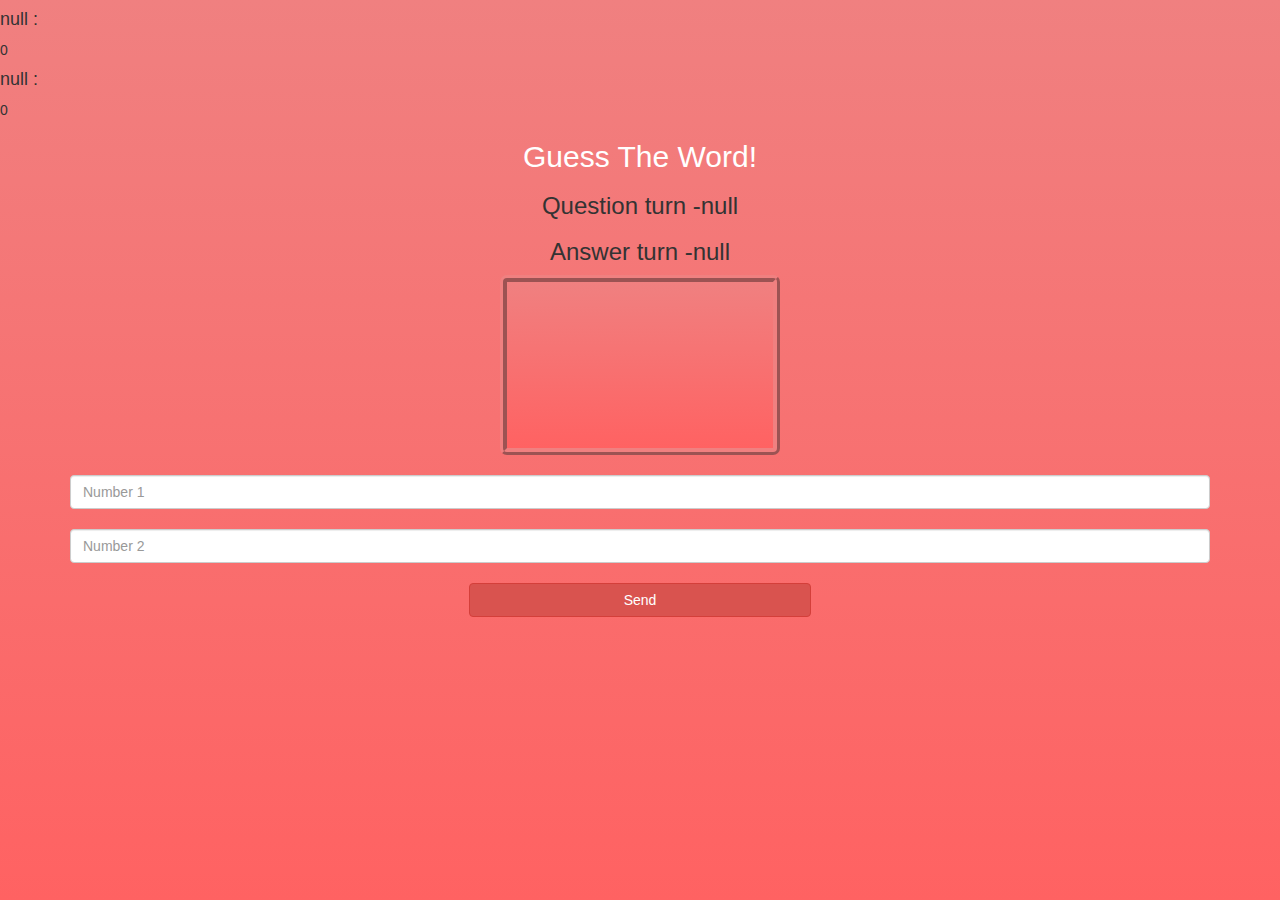
<file: game_page2.html>
<html>
<html>
<head>
	<title>Math Quiz</title>

<meta name="viewport" content="width=device-width, initial-scale=1">
<link rel="stylesheet" href="https://maxcdn.bootstrapcdn.com/bootstrap/3.4.0/css/bootstrap.min.css">
<script src="https://ajax.googleapis.com/ajax/libs/jquery/3.4.1/jquery.min.js"></script>
<script src="https://maxcdn.bootstrapcdn.com/bootstrap/3.4.0/js/bootstrap.min.js"></script>

<link rel="stylesheet" type="text/css" href="game.css">
</head>
<body>

	<h4 id="player1_name"></h4><span id="player1_score"></span>

	<h4 id="player2_name"></h4><span id="player2_score"></span>

<div class="container">
	<center>
		<h2 style="color: white;">Guess The Word!</h2>
		<h3 id="player_Q"></h3>
		<h3 id="player_A"></h3>
		<h4 id="comment"></h4>
		<center>
		<div id="question" class="container">
		</div>
		</center>

		<br>

		<input type="number" id="Number_1" placeholder="Number 1" class="form-control">

        <br>

        <input type="number" id="Number_2" placeholder="Number 2" class="form-control">

		<br>

		<button class="btn btn-danger" onClick="send()" style="width: 30%;">Send</button>
	</center>
</div>

<script src="quiz_game_project.js"></script>
</body>
</html>
</file>
<file: game.css>
body
{
	background-image:linear-gradient(lightcoral,rgb(255, 98, 98));

}


#question
{
	background-color: ghostwhite;
	width: 280px;
	height: 180px;
	border-style: ridge;
	border-radius: 7px;
	border-width: 7px;
	border-color:lightcoral;
}

	.login_div-1 , .login_div-2
	{
		background: white;
		padding: 10px;
		float: none;
		border-radius: 15px;
	}


#player_1_name_input , #player_2_name_input
{
	display: inline-block;
	margin-left: 20px;
	margin-right: 20px;
	width: 70%;
}
#word
{
	width: 60%;
}
#word_display
{
	letter-spacing: 5px;
}
#output
{
background: white;
border-radius: 10px;
border-top: 10px solid #AA4465;
padding: 10px;
float: none;
text-align: left;
}

#question
{
	background-image:linear-gradient(lightcoral,rgb(255, 98, 98));
}
</file>
